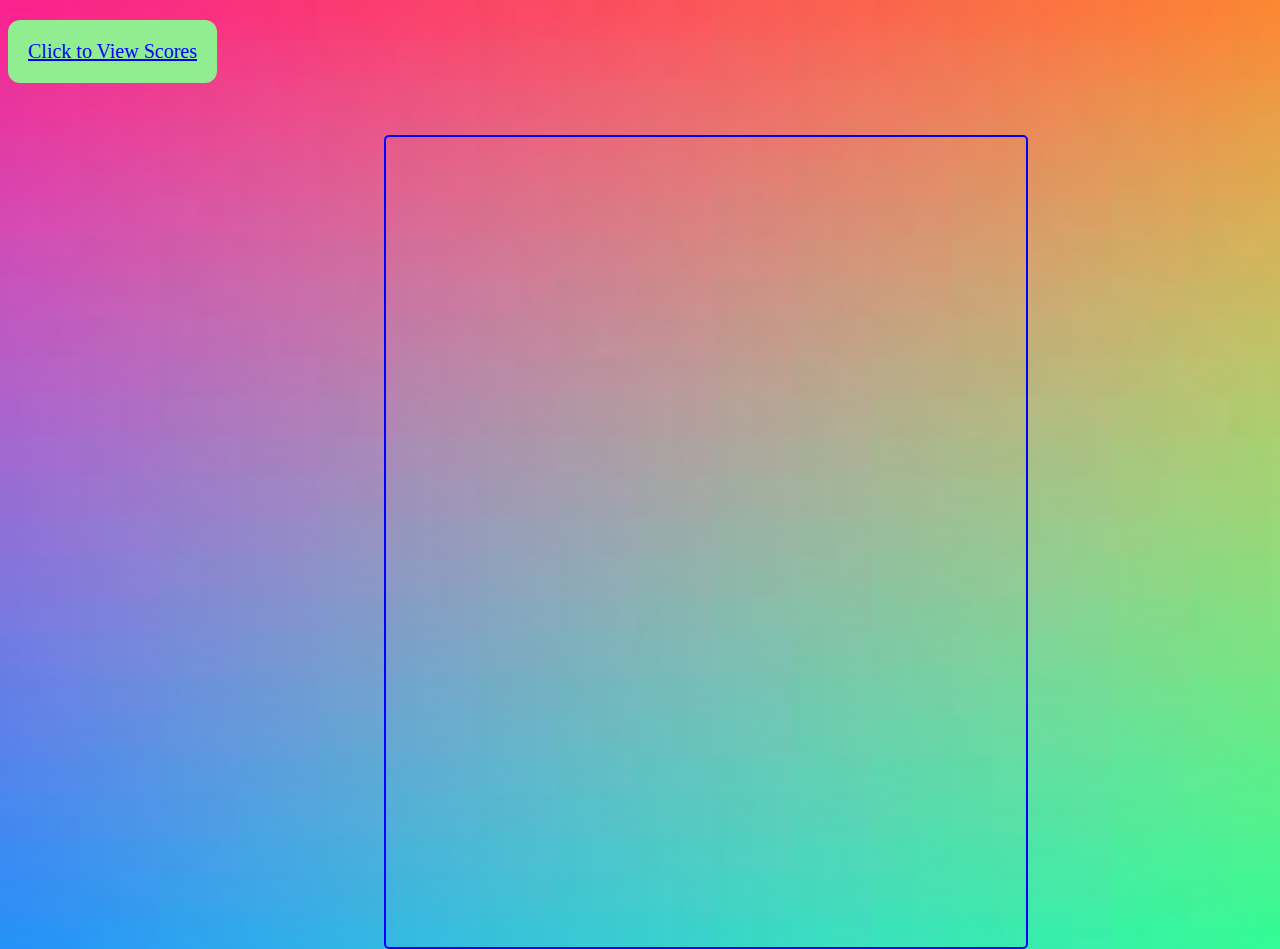
<file: index.html>
<!DOCTYPE html>
<html lang="en">

<head>
    <!--converting the typed characters into machine-readable code-->
    <meta charset="UTF-8">
    <!-- sets the width of the page with the device /initial-scale sets the initial zoom level-->
    <meta name="viewport" content="width=device-width, initial-scale=1.0">
    <!--This is title of the page-->
    <title>Code Quiz</title>
    <!--To link with CSS file-->
    <link rel="stylesheet" type="text/css" href="style.css">
</head>

<body>

    <!--link to highscore page-->
    <a href="scores.html">Click to View Scores</a>
    <!--This is main wrapper-->
    <div id="wrapper">
        <!--ID for timer -->
        <div id="currentTime"></div>
        <!--ID for quiz content -->
        <div id="questionDiv">

        </div>
    </div>

</body>

</html>
</file>
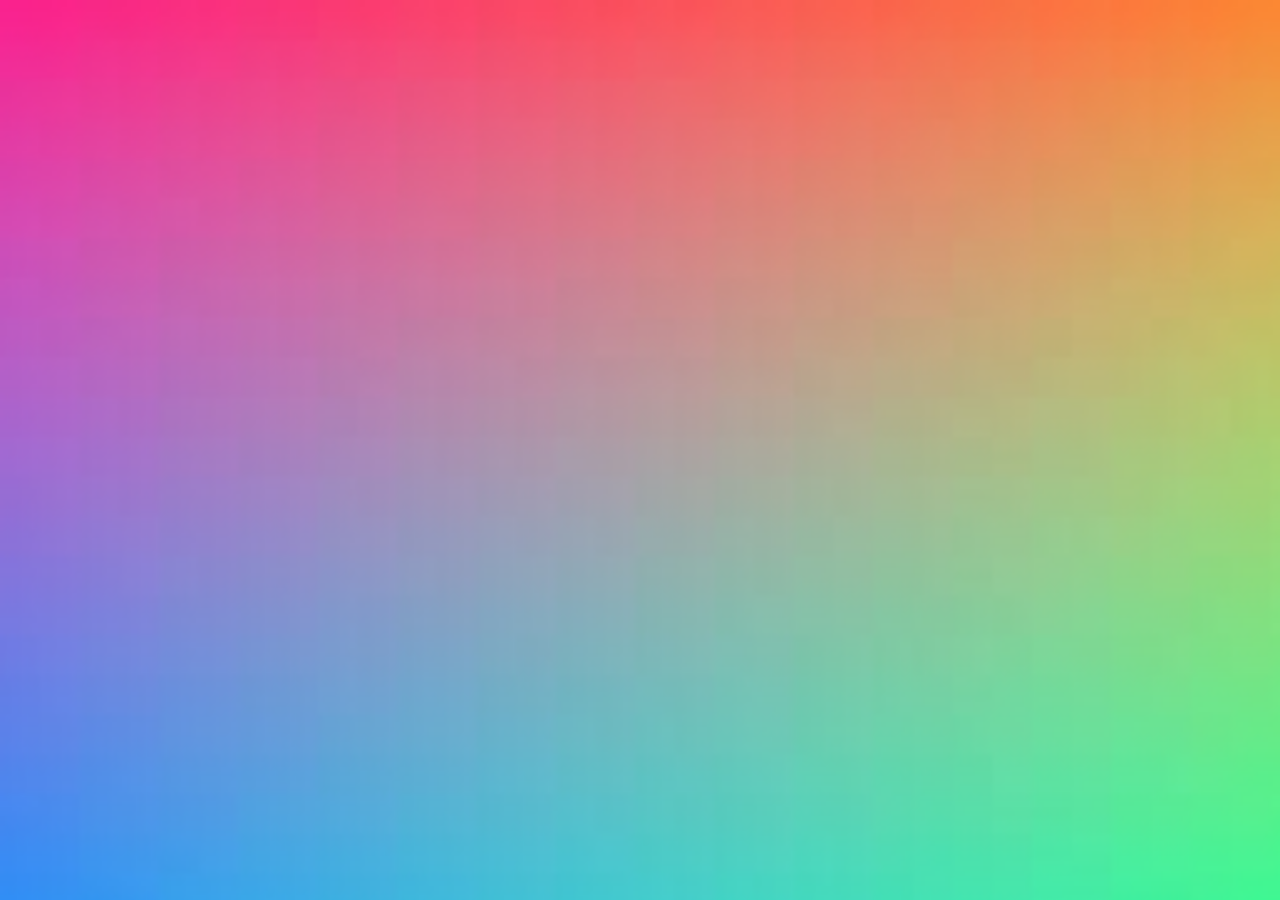
<file: score.html>
<!DOCTYPE html>
<html lang="en">
<head>
    <meta charset="UTF-8">
    <!-- sets the width of the page with the device /initial-scale sets the initial zoom level-->
    <meta name="viewport" content="width=device-width, initial-scale=1.0">
    <link rel="stylesheet" type="text/css" href="style.css">
    <!--This is title of the page-->
    <title>Quiz-Code</title>
</head>
<body>
    
</body>
</html>
</file>
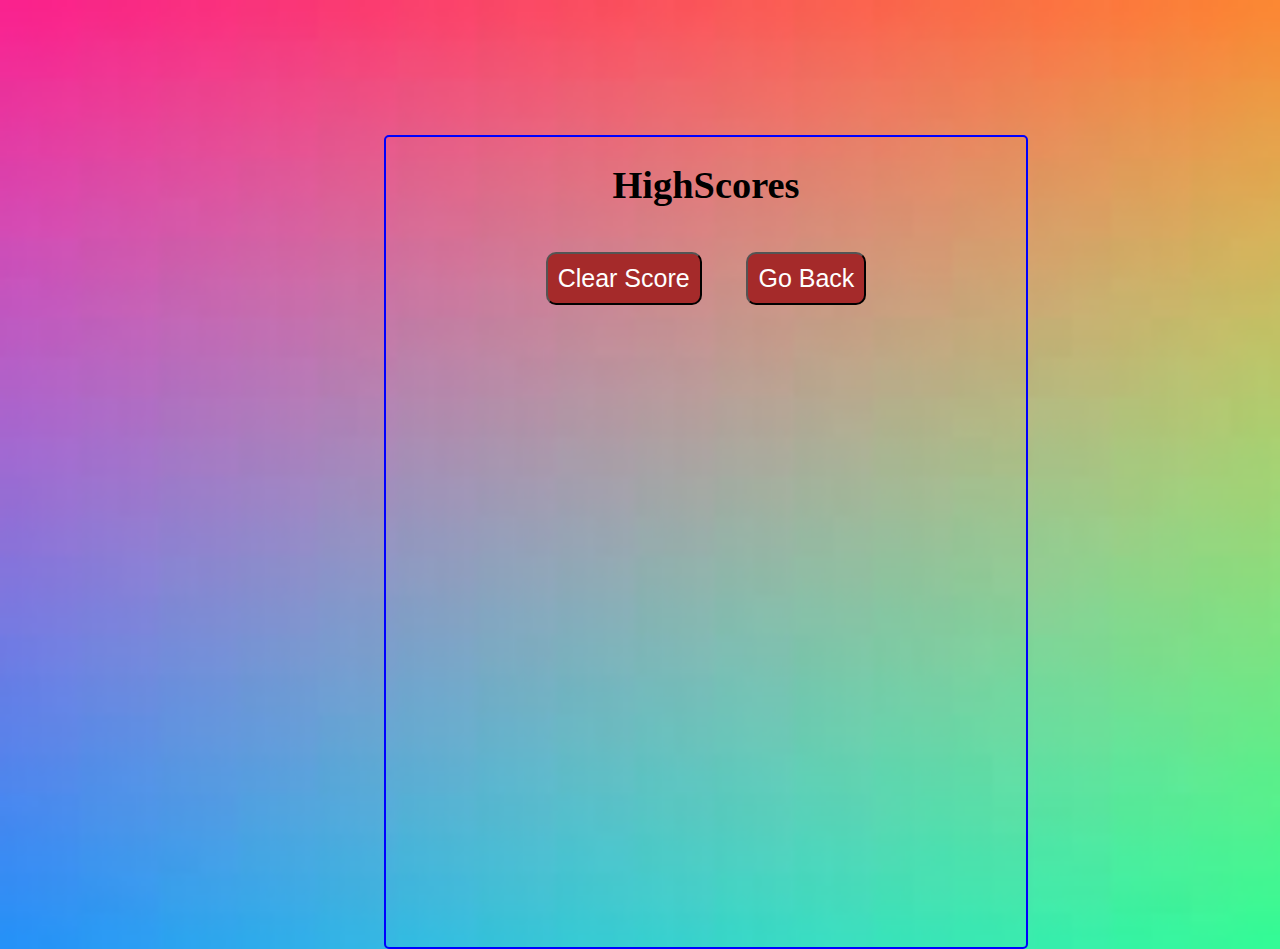
<file: scores.html>
<!DOCTYPE html>
<html lang="en">
<head>
    <meta charset="UTF-8">
    <!-- sets the width of the page with the device /initial-scale sets the initial zoom level-->
    <meta name="viewport" content="width=device-width, initial-scale=1.0">
    <link rel="stylesheet" type="text/css" href="style.css">
       <!--This is title of the page-->
    <title>Quiz-Code</title>
</head>
<body>
    <!--This is wrapper-->
    <div id="wrapper">
        <!--Div for timer -->
        <div id="currentTime"></div>
        <!--Div for quiz content -->
        <div id="questionsDiv">
            <h1>HighScores</h1>
            <ul id="highScore"></ul>
            <!--buttons-->            
            <button id="clear" value="reset">Clear Score</button>
            <button id="goBack">Go Back</button>
        </div>
    </div>
    <script src="links.js"></script> 
</body>
</html>
</file>
<file: style.css>
/*from index.html link to scores.html */
a {
color: blue;
font-size: 20px;
background-color: lightgreen;
padding: 20px;
text-align: center;
border-radius: 12px;
position: absolute;
top: 20px;
}
/*background color */
body{
    background-image: url("Assets/images.png");
    -webkit-background-size: cover;
    background-repeat: no-repeat ;
    background-attachment: fixed;
}
/*wrapper of page text */
#wrapper {
    position: absolute;   
    font-size: larger;
    font-weight: bold;
    text-align: center;
    left: 30%;
    top: 15%;
    width: 50%;
    height: 90%;
    border: 2px solid blue;
    border-radius: 5px;
}
/* Start time from index.html file*/
#startTime{
    background-color: orangered;   
    color: white;
    font-size: 20px;
    padding: 15px;
    border-radius: 15px;
    margin-top: 20px;
}
/*ID for Current timer index HTML */
#currentTime{
    float: inline-end ;
    margin-bottom: 50px;
    color: white;
}
/*goBack from scores.html file */
#goBack{
    background-color: brown;
    position: relative;
    padding: 10px;
    font-size: 25px;
    color: white;
    border-radius: 10px;
    margin: 20px;
    text-align: center;
}
/*clear page */ 
#clear{
    background-color: brown;
    position: relative;
    padding: 10px;
    font-size: 25px;
    color: white;
    border-radius: 10px;
    margin: 20px;
    text-align: center;
}
/*User Initials after test */
#initials{
    padding: 6px;
    color:red;
    font-size: 22px;
    border-radius: 15px;
}
/*Submit button styles*/
#submit {
    background-color: blue;
    margin-left: 33%;
    padding: 10px;
    font-size: 20px;
    color: white;
    border-radius: 10px;
    font-size: 25px;
}

label {
    margin-right: 10px;
}
input {
    margin-bottom: 20px;
    width: 50%;
    border: 1px solid lightgray;
}

h1 {
    text-align: center;
}

li {
    background-color:green;
    margin-top: 10px;
    padding: 10px 20px;
    width: 80%;
    font-size: 18px;
    color: white;
    text-align: left;
    border-radius: 15px;
}

#createDiv {
    margin-top: 20px;
    border-top: 1px solid lightgray;
}

/* Start media queries */
/* A Media Query max-width: 786px */
@media screen and (max-width: 786px) {
/* Resized content to fit 786px  */
body {
    max-width: 786px;
}
/* Resized main-content to fit 786px  */
#wrapper {
position: absolute;
left: 20%;
}

a {
margin-left: 20%;
}
#goBack {
    
    position: relative;
    left: 55%;
}

#clear {
    
    position: relative;
    right: 5%;    
}
}

/* A Media Query max-width: 640px */
@media screen and (max-width: 640px) {
/* Resized content to fit 640px  */
body {
    min-width: 640px;
}
/* Resized main-content to fit 640px  */
#wrapper {
margin-top: 5%;
position: absolute;
left: 5%;
width: 90%;
height: 80%;
}
#goBack{   
margin-right:50%;
text-align: center;

}
}
</file>
